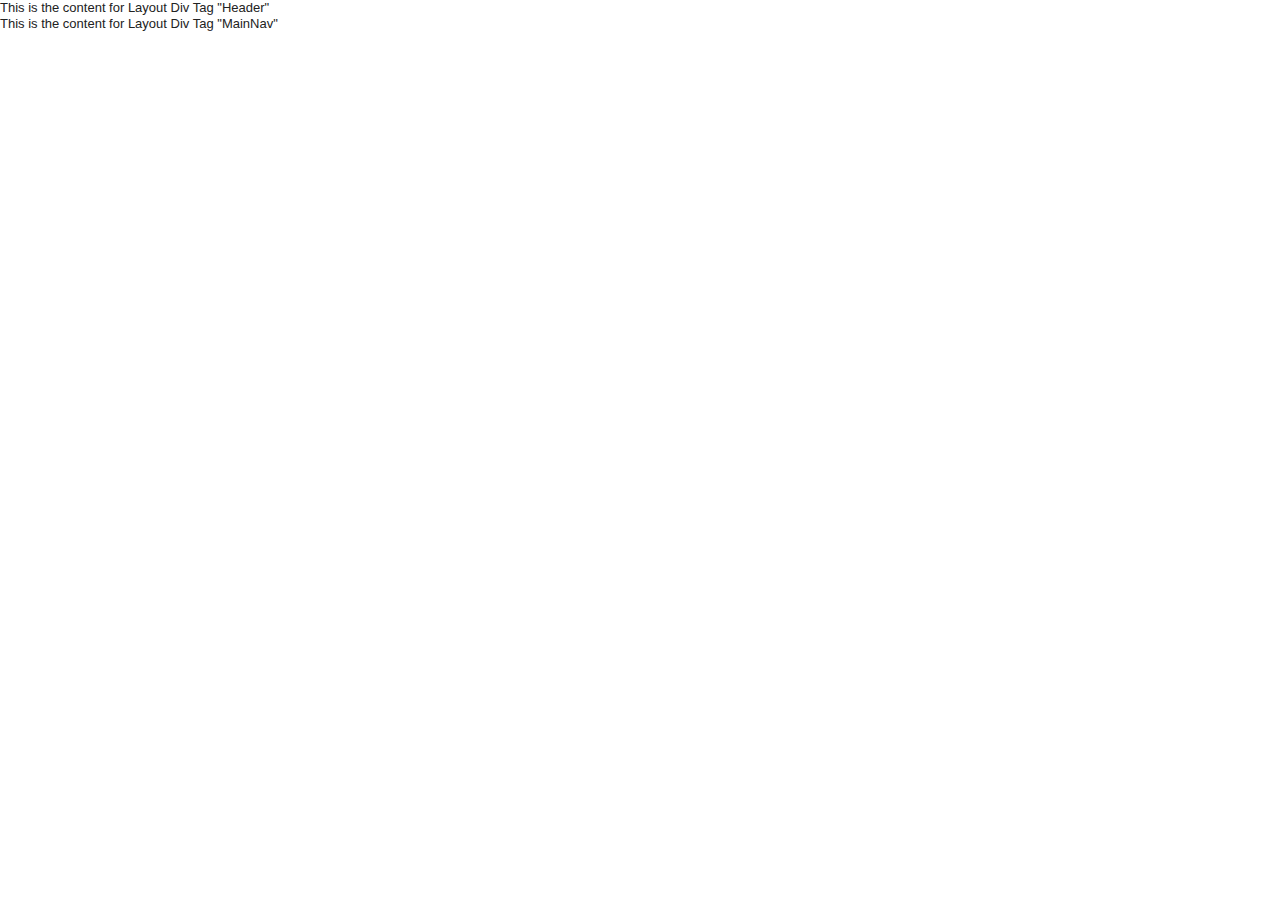
<file: fluid/index.html>
<!doctype html>
<!--[if lt IE 7]> <html class="ie6 oldie"> <![endif]-->
<!--[if IE 7]>    <html class="ie7 oldie"> <![endif]-->
<!--[if IE 8]>    <html class="ie8 oldie"> <![endif]-->
<!--[if gt IE 8]><!-->
<html class="">
<!--<![endif]-->
<head>
<meta charset="utf-8">
<meta name="viewport" content="width=device-width, initial-scale=1">
<title>Untitled Document</title>
<link href="css/boilerplate.css" rel="stylesheet" type="text/css">
<link href="css/stylesheet.css" rel="stylesheet" type="text/css">
<!-- 
To learn more about the conditional comments around the html tags at the top of the file:
paulirish.com/2008/conditional-stylesheets-vs-css-hacks-answer-neither/

Do the following if you're using your customized build of modernizr (http://www.modernizr.com/):
* insert the link to your js here
* remove the link below to the html5shiv
* add the "no-js" class to the html tags at the top
* you can also remove the link to respond.min.js if you included the MQ Polyfill in your modernizr build 
-->
<!--[if lt IE 9]>
<script src="//html5shiv.googlecode.com/svn/trunk/html5.js"></script>
<![endif]-->
<script src="javascript/respond.min.js"></script>
</head>
<body>
<div id="Header">This is the content for Layout Div Tag "Header"</div>
<div id="MainNav">This is the content for Layout Div Tag "MainNav"</div>
</body>
</html>
</file>
<file: fluid/css/boilerplate.css>
@charset "utf-8";
/*
/* 
 * HTML5 ✰ Boilerplate
 *
 * What follows is the result of much research on cross-browser styling. 
 * Credit left inline and big thanks to Nicolas Gallagher, Jonathan Neal,
 * Kroc Camen, and the H5BP dev community and team.
 *
 * Detailed information about this CSS: h5bp.com/css
 * 
 * Dreamweaver modifications:
 * 1. Commented out selection highlight
 * 2. Removed media queries section (we add our own in a separate file)
 *
 * ==|== normalize ==========================================================
 */


/* =============================================================================
   HTML5 display definitions
   ========================================================================== */

article, aside, details, figcaption, figure, footer, header, hgroup, nav, section { display: block; }
audio, canvas, video { display: inline-block; *display: inline; *zoom: 1; }
audio:not([controls]) { display: none; }
[hidden] { display: none; }

/* =============================================================================
   Base
   ========================================================================== */

/*
 * 1. Correct text resizing oddly in IE6/7 when body font-size is set using em units
 * 2. Force vertical scrollbar in non-IE
 * 3. Prevent iOS text size adjust on device orientation change, without disabling user zoom: h5bp.com/g
 */

html { font-size: 100%; overflow-y: scroll; -webkit-text-size-adjust: 100%; -ms-text-size-adjust: 100%; }

body { margin: 0; font-size: 13px; line-height: 1.231; }

body, button, input, select, textarea { font-family: sans-serif; color: #222; }

/* 
 * Remove text-shadow in selection highlight: h5bp.com/i
 * These selection declarations have to be separate
 * Also: hot pink! (or customize the background color to match your design)
 */

/* Dreamweaver: uncomment these if you do want to customize the selection highlight
 *::-moz-selection { background: #fe57a1; color: #fff; text-shadow: none; }
 *::selection { background: #fe57a1; color: #fff; text-shadow: none; }
 */

/* =============================================================================
   Links
   ========================================================================== */

a { color: #00e; }
a:visited { color: #551a8b; }
a:hover { color: #06e; }
a:focus { outline: thin dotted; }

/* Improve readability when focused and hovered in all browsers: h5bp.com/h */
a:hover, a:active { outline: 0; }


/* =============================================================================
   Typography
   ========================================================================== */

abbr[title] { border-bottom: 1px dotted; }

b, strong { font-weight: bold; }

blockquote { margin: 1em 40px; }

dfn { font-style: italic; }

hr { display: block; height: 1px; border: 0; border-top: 1px solid #ccc; margin: 1em 0; padding: 0; }

ins { background: #ff9; color: #000; text-decoration: none; }

mark { background: #ff0; color: #000; font-style: italic; font-weight: bold; }

/* Redeclare monospace font family: h5bp.com/j */
pre, code, kbd, samp { font-family: monospace, monospace; _font-family: 'courier new', monospace; font-size: 1em; }

/* Improve readability of pre-formatted text in all browsers */
pre { white-space: pre; white-space: pre-wrap; word-wrap: break-word; }

q { quotes: none; }
q:before, q:after { content: ""; content: none; }

small { font-size: 85%; }

/* Position subscript and superscript content without affecting line-height: h5bp.com/k */
sub, sup { font-size: 75%; line-height: 0; position: relative; vertical-align: baseline; }
sup { top: -0.5em; }
sub { bottom: -0.25em; }


/* =============================================================================
   Lists
   ========================================================================== */

ul, ol { margin: 1em 0; padding: 0 0 0 40px; }
dd { margin: 0 0 0 40px; }
nav ul, nav ol { list-style: none; list-style-image: none; margin: 0; padding: 0; }


/* =============================================================================
   Embedded content
   ========================================================================== */

/*
 * 1. Improve image quality when scaled in IE7: h5bp.com/d
 * 2. Remove the gap between images and borders on image containers: h5bp.com/e 
 */

img { border: 0; -ms-interpolation-mode: bicubic; vertical-align: middle; }

/*
 * Correct overflow not hidden in IE9 
 */

svg:not(:root) { overflow: hidden; }


/* =============================================================================
   Figures
   ========================================================================== */

figure { margin: 0; }


/* =============================================================================
   Forms
   ========================================================================== */

form { margin: 0; }
fieldset { border: 0; margin: 0; padding: 0; }

/* Indicate that 'label' will shift focus to the associated form element */
label { cursor: pointer; }

/* 
 * 1. Correct color not inheriting in IE6/7/8/9 
 * 2. Correct alignment displayed oddly in IE6/7 
 */

legend { border: 0; *margin-left: -7px; padding: 0; }

/*
 * 1. Correct font-size not inheriting in all browsers
 * 2. Remove margins in FF3/4 S5 Chrome
 * 3. Define consistent vertical alignment display in all browsers
 */

button, input, select, textarea { font-size: 100%; margin: 0; vertical-align: baseline; *vertical-align: middle; }

/*
 * 1. Define line-height as normal to match FF3/4 (set using !important in the UA stylesheet)
 * 2. Correct inner spacing displayed oddly in IE6/7
 */

button, input { line-height: normal; *overflow: visible; }

/*
 * Reintroduce inner spacing in 'table' to avoid overlap and whitespace issues in IE6/7
 */

table button, table input { *overflow: auto; }

/*
 * 1. Display hand cursor for clickable form elements
 * 2. Allow styling of clickable form elements in iOS
 */

button, input[type="button"], input[type="reset"], input[type="submit"] { cursor: pointer; -webkit-appearance: button; }

/*
 * Consistent box sizing and appearance
 */

input[type="checkbox"], input[type="radio"] { box-sizing: border-box; }
input[type="search"] { -webkit-appearance: textfield; -moz-box-sizing: content-box; -webkit-box-sizing: content-box; box-sizing: content-box; }
input[type="search"]::-webkit-search-decoration { -webkit-appearance: none; }

/* 
 * Remove inner padding and border in FF3/4: h5bp.com/l 
 */

button::-moz-focus-inner, input::-moz-focus-inner { border: 0; padding: 0; }

/* 
 * 1. Remove default vertical scrollbar in IE6/7/8/9 
 * 2. Allow only vertical resizing
 */

textarea { overflow: auto; vertical-align: top; resize: vertical; }

/* Colors for form validity */
input:valid, textarea:valid {  }
input:invalid, textarea:invalid { background-color: #f0dddd; }


/* =============================================================================
   Tables
   ========================================================================== */

table { border-collapse: collapse; border-spacing: 0; }
td { vertical-align: top; }


/* ==|== primary styles =====================================================
   Author: 
   ========================================================================== */
















/* ==|== non-semantic helper classes ========================================
   Please define your styles before this section.
   ========================================================================== */

/* For image replacement */
.ir { display: block; border: 0; text-indent: -999em; overflow: hidden; background-color: transparent; background-repeat: no-repeat; text-align: left; direction: ltr; }
.ir br { display: none; }

/* Hide from both screenreaders and browsers: h5bp.com/u */
.hidden { display: none !important; visibility: hidden; }

/* Hide only visually, but have it available for screenreaders: h5bp.com/v */
.visuallyhidden { border: 0; clip: rect(0 0 0 0); height: 1px; margin: -1px; overflow: hidden; padding: 0; position: absolute; width: 1px; }

/* Extends the .visuallyhidden class to allow the element to be focusable when navigated to via the keyboard: h5bp.com/p */
.visuallyhidden.focusable:active, .visuallyhidden.focusable:focus { clip: auto; height: auto; margin: 0; overflow: visible; position: static; width: auto; }

/* Hide visually and from screenreaders, but maintain layout */
.invisible { visibility: hidden; }

/* Contain floats: h5bp.com/q */ 
.clearfix:before, .clearfix:after { content: ""; display: table; }
.clearfix:after { clear: both; }
.clearfix { zoom: 1; }


/* ==|== print styles =======================================================
   Print styles.
   Inlined to avoid required HTTP connection: h5bp.com/r
   ========================================================================== */
 
 @media print {
  * { background: transparent !important; color: black !important; text-shadow: none !important; filter:none !important; -ms-filter: none !important; } /* Black prints faster: h5bp.com/s */
  a, a:visited { text-decoration: underline; }
  a[href]:after { content: " (" attr(href) ")"; }
  abbr[title]:after { content: " (" attr(title) ")"; }
  .ir a:after, a[href^="javascript:"]:after, a[href^="#"]:after { content: ""; }  /* Don't show links for images, or javascript/internal links */
  pre, blockquote { border: 1px solid #999; page-break-inside: avoid; }
  thead { display: table-header-group; } /* h5bp.com/t */
  tr, img { page-break-inside: avoid; }
  img { max-width: 100% !important; }
  @page { margin: 0.5cm; }
  p, h2, h3 { orphans: 3; widows: 3; }
  h2, h3 { page-break-after: avoid; }
}
</file>
<file: fluid/css/stylesheet.css>
@charset "utf-8";
/* Simple fluid media
   Note: Fluid media requires that you remove the media's height and width attributes from the HTML
   http://www.alistapart.com/articles/fluid-images/ 
*/
img, object, embed, video {
	max-width: 100%;
}
/* IE 6 does not support max-width so default to width 100% */
.ie6 img {
	width:100%;
}

/*
	Dreamweaver Fluid Grid Properties
	----------------------------------
	dw-num-cols-mobile:		5;
	dw-num-cols-tablet:		8;
	dw-num-cols-desktop:	10;
	dw-gutter-percentage:	25;
	
	Inspiration from "Responsive Web Design" by Ethan Marcotte 
	http://www.alistapart.com/articles/responsive-web-design
	
	and Golden Grid System by Joni Korpi
	http://goldengridsystem.com/
*/

/* Mobile Layout: 480px and below. */

.gridContainer {
	margin-left: auto;
	margin-right: auto;
	width: 87.36%;
	padding-left: 1.82%;
	padding-right: 1.82%;
}
#LayoutDiv1 {
	clear: both;
	float: left;
	margin-left: 0;
	width: 100%;
	display: block;
}

/* Tablet Layout: 481px to 768px. Inherits styles from: Mobile Layout. */

@media only screen and (min-width: 481px) {
.gridContainer {
	width: 90.675%;
	padding-left: 1.1625%;
	padding-right: 1.1625%;
}
#LayoutDiv1 {
	clear: both;
	float: left;
	margin-left: 0;
	width: 100%;
	display: block;
}
}

/* Desktop Layout: 769px to a max of 1232px.  Inherits styles from: Mobile Layout and Tablet Layout. */

@media only screen and (min-width: 769px) {
.gridContainer {
	width: 88.2%;
	max-width: 1232px;
	padding-left: 0.9%;
	padding-right: 0.9%;
	margin: auto;
}
#LayoutDiv1 {
	clear: both;
	float: left;
	margin-left: 0;
	width: 100%;
	display: block;
}
}
</file>
